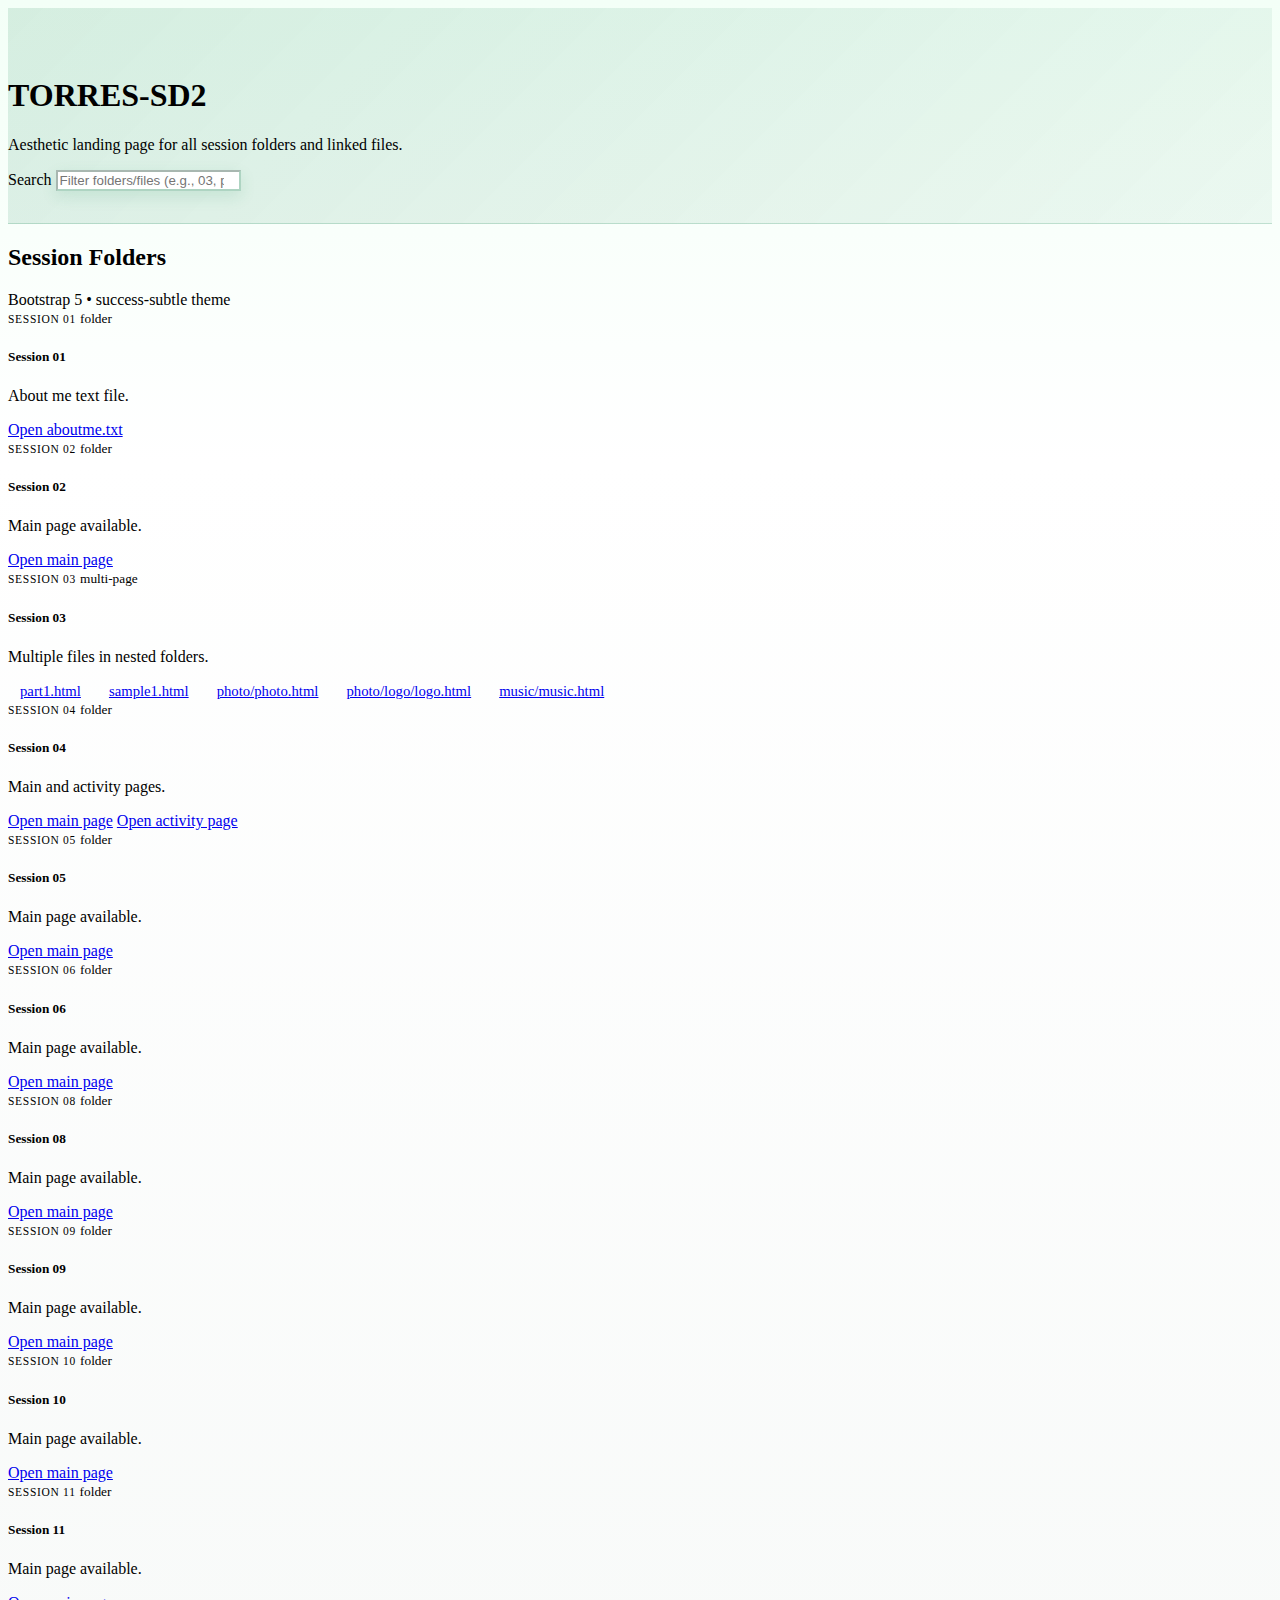
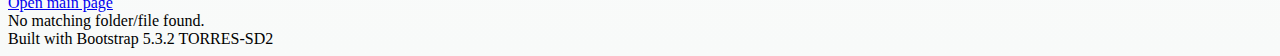
<file: index.html>
<!doctype html>
<html lang="en" data-bs-theme="light">
  <head>
    <meta charset="utf-8" />
    <meta name="viewport" content="width=device-width, initial-scale=1" />
    <title>TORRES-SD2 | Sessions Landing</title>
    <link
      href="https://cdn.jsdelivr.net/npm/bootstrap@5.3.2/dist/css/bootstrap.min.css"
      rel="stylesheet"
      integrity="sha384-T3c6CoIi6uLrA9TneNEoa7RxnatzjcDSCmG1MXxSR1GAsXEV/Dwwykc2MPK8M2HN"
      crossorigin="anonymous"
    />
    <style>
      body {
        background: linear-gradient(
          180deg,
          #f3fff7 0%,
          #ffffff 28%,
          #f8faf9 100%
        );
        min-height: 100vh;
      }
      .hero {
        background: linear-gradient(
          135deg,
          rgba(25, 135, 84, 0.14),
          rgba(25, 135, 84, 0.06)
        );
        border-bottom: 1px solid rgba(25, 135, 84, 0.2);
        padding: 3rem 0 2rem;
      }
      .search-input {
        border-color: rgba(25, 135, 84, 0.35);
        box-shadow: 0 0.35rem 1rem rgba(25, 135, 84, 0.12);
      }
      .session-card {
        border: 1px solid var(--bs-success-border-subtle);
        background: var(--bs-success-bg-subtle);
        transition:
          transform 0.15s ease,
          box-shadow 0.2s ease;
      }
      .session-card:hover {
        transform: translateY(-3px);
        box-shadow: 0 0.7rem 1.4rem rgba(25, 135, 84, 0.14);
      }
      .folder-pill {
        font-size: 0.72rem;
        letter-spacing: 0.06em;
      }
      .list-small .list-group-item {
        padding: 0.5rem 0.75rem;
        font-size: 0.92rem;
        border-color: var(--bs-success-border-subtle);
      }
      .list-group-item-action:hover {
        background-color: rgba(25, 135, 84, 0.1);
      }
    </style>
  </head>
  <body>
    <header class="hero">
      <div class="container">
        <div class="row align-items-center g-3">
          <div class="col-lg-8">
            <h1 class="display-5 fw-bold text-success-emphasis mb-2">
              TORRES-SD2
            </h1>
            <p class="lead text-success-emphasis opacity-75 mb-0">
              Aesthetic landing page for all session folders and linked files.
            </p>
          </div>
          <div class="col-lg-4">
            <div class="input-group">
              <span
                class="input-group-text bg-success-subtle border-success-subtle text-success-emphasis"
                >Search</span
              >
              <input
                id="filterInput"
                class="form-control search-input"
                type="search"
                placeholder="Filter folders/files (e.g., 03, photo, music)"
                aria-label="Filter sessions"
              />
            </div>
          </div>
        </div>
      </div>
    </header>

    <main class="container my-4 my-lg-5">
      <div
        class="d-flex justify-content-between align-items-center mb-3 flex-wrap gap-2"
      >
        <h2 class="h5 mb-0 text-success-emphasis">Session Folders</h2>
        <span
          class="badge bg-success-subtle text-success-emphasis border border-success-subtle"
          >Bootstrap 5 • success-subtle theme</span
        >
      </div>

      <div class="row g-3" id="sessionsGrid">
        <!-- Session 01 -->
        <div
          class="col-12 col-sm-6 col-lg-4 session-item"
          data-keywords="01 session1 about me text folder"
        >
          <div class="card session-card h-100">
            <div class="card-body d-flex flex-column">
              <div
                class="d-flex justify-content-between align-items-center mb-2"
              >
                <span class="badge bg-success text-light folder-pill"
                  >SESSION 01</span
                >
                <small class="text-success-emphasis opacity-75">folder</small>
              </div>
              <h5 class="card-title text-success-emphasis mb-2">Session 01</h5>
              <p class="card-text text-success-emphasis opacity-75">
                About me text file.
              </p>
              <div class="mt-auto d-grid">
                <a class="btn btn-success" href="session-01/aboutme.txt"
                  >Open aboutme.txt</a
                >
              </div>
            </div>
          </div>
        </div>

        <!-- Session 02 -->
        <div
          class="col-12 col-sm-6 col-lg-4 session-item"
          data-keywords="02 session2 index folder"
        >
          <div class="card session-card h-100">
            <div class="card-body d-flex flex-column">
              <div
                class="d-flex justify-content-between align-items-center mb-2"
              >
                <span class="badge bg-success text-light folder-pill"
                  >SESSION 02</span
                >
                <small class="text-success-emphasis opacity-75">folder</small>
              </div>
              <h5 class="card-title text-success-emphasis mb-2">Session 02</h5>
              <p class="card-text text-success-emphasis opacity-75">
                Main page available.
              </p>
              <div class="mt-auto d-grid">
                <a class="btn btn-success" href="session-02/index.html"
                  >Open main page</a
                >
              </div>
            </div>
          </div>
        </div>

        <!-- Session 03 -->
        <div
          class="col-12 col-sm-6 col-lg-4 session-item"
          data-keywords="03 session3 part1 sample photo logo music gallery folder"
        >
          <div class="card session-card h-100">
            <div class="card-body d-flex flex-column">
              <div
                class="d-flex justify-content-between align-items-center mb-2"
              >
                <span class="badge bg-success text-light folder-pill"
                  >SESSION 03</span
                >
                <small class="text-success-emphasis opacity-75"
                  >multi-page</small
                >
              </div>
              <h5 class="card-title text-success-emphasis mb-2">Session 03</h5>
              <p class="card-text text-success-emphasis opacity-75">
                Multiple files in nested folders.
              </p>
              <div class="mt-auto">
                <div class="list-group list-group-flush border-top list-small">
                  <a
                    class="list-group-item list-group-item-action bg-transparent text-success-emphasis"
                    href="session-03/part1.html"
                    >part1.html</a
                  >
                  <a
                    class="list-group-item list-group-item-action bg-transparent text-success-emphasis"
                    href="session-03/sample1.html"
                    >sample1.html</a
                  >
                  <a
                    class="list-group-item list-group-item-action bg-transparent text-success-emphasis"
                    href="session-03/photo/photo.html"
                    >photo/photo.html</a
                  >
                  <a
                    class="list-group-item list-group-item-action bg-transparent text-success-emphasis"
                    href="session-03/photo/logo/logo.html"
                    >photo/logo/logo.html</a
                  >
                  <a
                    class="list-group-item list-group-item-action bg-transparent text-success-emphasis"
                    href="session-03/music/music.html"
                    >music/music.html</a
                  >
                </div>
              </div>
            </div>
          </div>
        </div>

        <!-- Session 04 -->
        <div
          class="col-12 col-sm-6 col-lg-4 session-item"
          data-keywords="04 session4 index activity folder"
        >
          <div class="card session-card h-100">
            <div class="card-body d-flex flex-column">
              <div
                class="d-flex justify-content-between align-items-center mb-2"
              >
                <span class="badge bg-success text-light folder-pill"
                  >SESSION 04</span
                >
                <small class="text-success-emphasis opacity-75">folder</small>
              </div>
              <h5 class="card-title text-success-emphasis mb-2">Session 04</h5>
              <p class="card-text text-success-emphasis opacity-75">
                Main and activity pages.
              </p>
              <div class="mt-auto d-grid gap-2">
                <a class="btn btn-success" href="session4/index.html"
                  >Open main page</a
                >
                <a class="btn btn-outline-success" href="session4/activity.html"
                  >Open activity page</a
                >
              </div>
            </div>
          </div>
        </div>

        <!-- Session 05 -->
        <div
          class="col-12 col-sm-6 col-lg-4 session-item"
          data-keywords="05 session5 index folder"
        >
          <div class="card session-card h-100">
            <div class="card-body d-flex flex-column">
              <div
                class="d-flex justify-content-between align-items-center mb-2"
              >
                <span class="badge bg-success text-light folder-pill"
                  >SESSION 05</span
                >
                <small class="text-success-emphasis opacity-75">folder</small>
              </div>
              <h5 class="card-title text-success-emphasis mb-2">Session 05</h5>
              <p class="card-text text-success-emphasis opacity-75">
                Main page available.
              </p>
              <div class="mt-auto d-grid">
                <a class="btn btn-success" href="Session5/index.html"
                  >Open main page</a
                >
              </div>
            </div>
          </div>
        </div>

        <!-- Session 06 -->
        <div
          class="col-12 col-sm-6 col-lg-4 session-item"
          data-keywords="06 session6 index folder"
        >
          <div class="card session-card h-100">
            <div class="card-body d-flex flex-column">
              <div
                class="d-flex justify-content-between align-items-center mb-2"
              >
                <span class="badge bg-success text-light folder-pill"
                  >SESSION 06</span
                >
                <small class="text-success-emphasis opacity-75">folder</small>
              </div>
              <h5 class="card-title text-success-emphasis mb-2">Session 06</h5>
              <p class="card-text text-success-emphasis opacity-75">
                Main page available.
              </p>
              <div class="mt-auto d-grid">
                <a class="btn btn-success" href="session6/index.html"
                  >Open main page</a
                >
              </div>
            </div>
          </div>
        </div>

        <!-- Session 08 -->
        <div
          class="col-12 col-sm-6 col-lg-4 session-item"
          data-keywords="08 session8 index folder"
        >
          <div class="card session-card h-100">
            <div class="card-body d-flex flex-column">
              <div
                class="d-flex justify-content-between align-items-center mb-2"
              >
                <span class="badge bg-success text-light folder-pill"
                  >SESSION 08</span
                >
                <small class="text-success-emphasis opacity-75">folder</small>
              </div>
              <h5 class="card-title text-success-emphasis mb-2">Session 08</h5>
              <p class="card-text text-success-emphasis opacity-75">
                Main page available.
              </p>
              <div class="mt-auto d-grid">
                <a class="btn btn-success" href="session8/index.html"
                  >Open main page</a
                >
              </div>
            </div>
          </div>
        </div>

        <!-- Session 09 -->
        <div
          class="col-12 col-sm-6 col-lg-4 session-item"
          data-keywords="09 session9 index folder"
        >
          <div class="card session-card h-100">
            <div class="card-body d-flex flex-column">
              <div
                class="d-flex justify-content-between align-items-center mb-2"
              >
                <span class="badge bg-success text-light folder-pill"
                  >SESSION 09</span
                >
                <small class="text-success-emphasis opacity-75">folder</small>
              </div>
              <h5 class="card-title text-success-emphasis mb-2">Session 09</h5>
              <p class="card-text text-success-emphasis opacity-75">
                Main page available.
              </p>
              <div class="mt-auto d-grid">
                <a class="btn btn-success" href="session-09/index.html"
                  >Open main page</a
                >
              </div>
            </div>
          </div>
        </div>

        <!-- Session 10 -->
        <div
          class="col-12 col-sm-6 col-lg-4 session-item"
          data-keywords="10 session10 index folder"
        >
          <div class="card session-card h-100">
            <div class="card-body d-flex flex-column">
              <div
                class="d-flex justify-content-between align-items-center mb-2"
              >
                <span class="badge bg-success text-light folder-pill"
                  >SESSION 10</span
                >
                <small class="text-success-emphasis opacity-75">folder</small>
              </div>
              <h5 class="card-title text-success-emphasis mb-2">Session 10</h5>
              <p class="card-text text-success-emphasis opacity-75">
                Main page available.
              </p>
              <div class="mt-auto d-grid">
                <a class="btn btn-success" href="session-10/index.html"
                  >Open main page</a
                >
              </div>
            </div>
          </div>
        </div>

        <!-- Session 11 -->
        <div
          class="col-12 col-sm-6 col-lg-4 session-item"
          data-keywords="11 session11 index folder"
        >
          <div class="card session-card h-100">
            <div class="card-body d-flex flex-column">
              <div
                class="d-flex justify-content-between align-items-center mb-2"
              >
                <span class="badge bg-success text-light folder-pill"
                  >SESSION 11</span
                >
                <small class="text-success-emphasis opacity-75">folder</small>
              </div>
              <h5 class="card-title text-success-emphasis mb-2">Session 11</h5>
              <p class="card-text text-success-emphasis opacity-75">
                Main page available.
              </p>
              <div class="mt-auto d-grid">
                <a class="btn btn-success" href="session-11/index.html"
                  >Open main page</a
                >
              </div>
            </div>
          </div>
        </div>
      </div>

      <div
        id="noResults"
        class="alert alert-success-subtle border border-success-subtle text-success-emphasis mt-4 d-none"
        role="alert"
      >
        No matching folder/file found.
      </div>
    </main>

    <footer class="container my-4 small">
      <div
        class="d-flex justify-content-between align-items-center flex-wrap gap-2"
      >
        <span class="text-success-emphasis opacity-75"
          >Built with Bootstrap 5.3.2</span
        >
        <span class="text-success-emphasis opacity-75">TORRES-SD2</span>
      </div>
    </footer>

    <script
      src="https://cdn.jsdelivr.net/npm/bootstrap@5.3.2/dist/js/bootstrap.bundle.min.js"
      integrity="sha384-C6RzsynM9kWDrMNeT87bh95OGNyZPhcTNXj1NW7RuBCsyN/o0jlpcV8Qyq46cDfL"
      crossorigin="anonymous"
    ></script>
    <script>
      (function () {
        const input = document.getElementById("filterInput");
        const items = Array.from(document.querySelectorAll(".session-item"));
        const noResults = document.getElementById("noResults");

        function norm(s) {
          return (s || "").toLowerCase().trim();
        }

        function filter() {
          const q = norm(input.value);
          let visible = 0;

          items.forEach((el) => {
            const text = norm(el.innerText + " " + (el.dataset.keywords || ""));
            const show = !q || text.includes(q);
            el.style.display = show ? "" : "none";
            if (show) visible++;
          });

          noResults.classList.toggle("d-none", visible > 0);
        }

        input.addEventListener("input", filter);
      })();
    </script>
  </body>
</html>
</file>
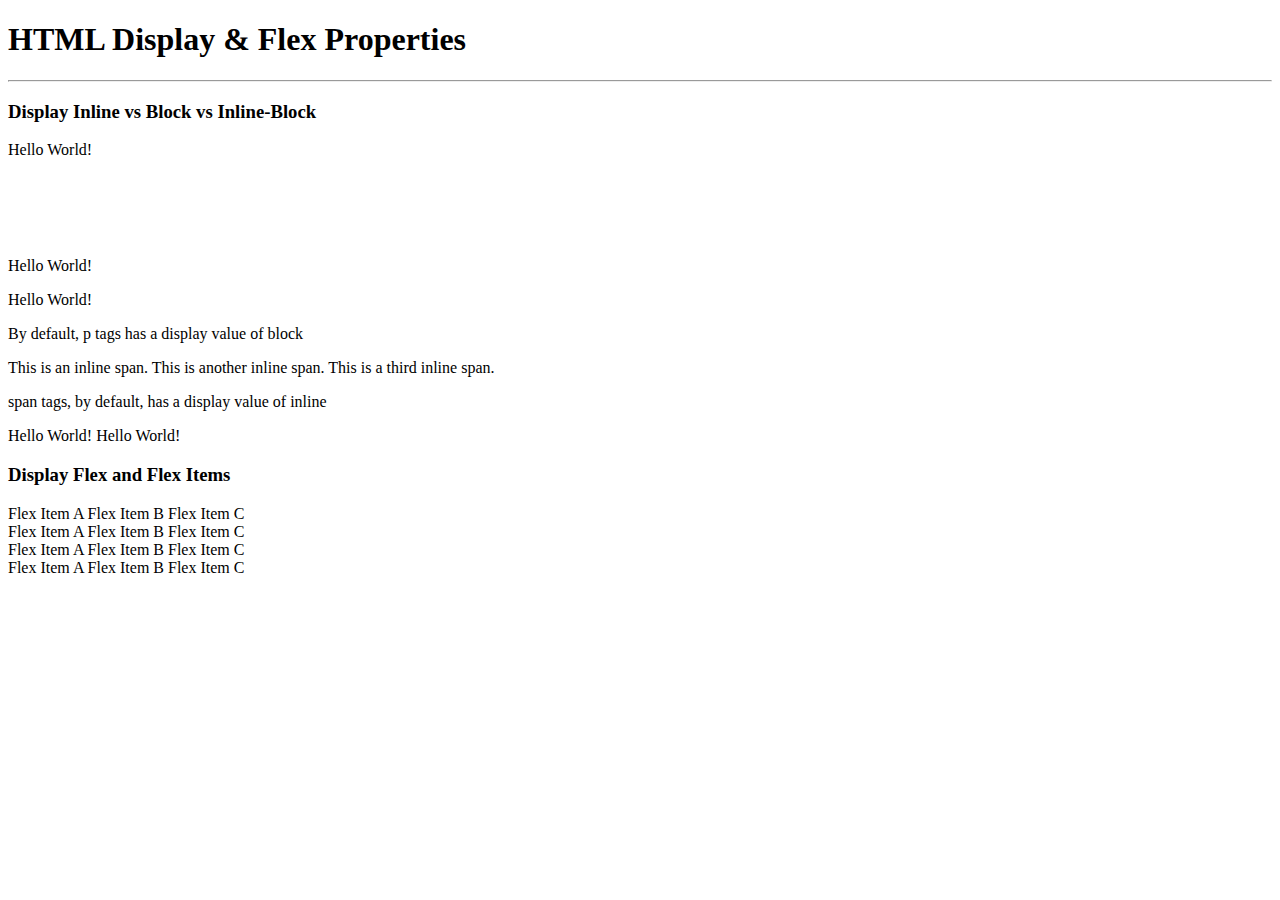
<file: session-10/index.html>
<!DOCTYPE html>
<html lang="en">
<head>
    <meta charset="UTF-8">
    <meta name="viewport" content="width=device-width, initial-scale=1.0">
    <title>HTML Display and Flex Property</title>
    <!-- Bootstrap Link -->
    <link href="https://cdn.jsdelivr.net/npm/bootstrap@5.3.8/dist/css/bootstrap.min.css" rel="stylesheet" integrity="sha384-sRIl4kxILFvY47J16cr9ZwB07vP4J8+LH7qKQnuqkuIAvNWLzeN8tE5YBujZqJLB" crossorigin="anonymous">
</head>
<body class="bg-dark text-light p-3">
    <h1 class="display-2 fw-bold">HTML Display & Flex Properties</h1>
    <hr>
    <h3 class="display-4 text-center">Display Inline vs Block vs Inline-Block</h3>

    <div class="bg-secondary p-3 mt-5 container rounded-3">
        <p class="bg-primary p-3" style="width: 100px; height: 100px;">Hello World!</p>
        <p>Hello World!</p>
        <p>Hello World!</p>
        <p>By default, p tags has a display value of block</p>

        <span class="bg-primary p-3" style="width: 100px; height: 100px;">This is an inline span.</span>
        <span>This is another inline span.</span>
        <span>This is a third inline span.</span>
        <p>span tags, by default, has a display value of inline</p>

        <span class="bg-warning p-3 d-inline-block text-dark" style="width: 100px; height: 100px;">Hello World!</span>
        <span>Hello World!</span>
    </div>

        <h3 class="display-4 mt-5 text-center">Display Flex and Flex Items</h3>

    <div class="bg-secondary p-3 mt-5 container rounded-3">
        <!-- justify-contend-end -> start -> center -->
        <div class="border border-light p-3">
            <div class="d-flex justify-content-end m-2 p-3">
                <span class="bg-primary p-3">Flex Item A</span>
                <span class="bg-warning p-3">Flex Item B</span>
                <span class="bg-primary p-3">Flex Item C</span>
            </div> 
            <!-- flex-row -> column -->
            <div class="d-flex justify-content-center flex-column">
                <span class="bg-primary p-3 m-2">Flex Item A</span>
                <span class="bg-warning p-3 m-2">Flex Item B</span>
                <span class="bg-primary p-3 m-2">Flex Item C</span>
            </div> 

            <div class="d-flex justify-content-around">
                <span class="bg-primary p-3 m-2">Flex Item A</span>
                <span class="bg-warning p-3 m-2">Flex Item B</span>
                <span class="bg-primary p-3 m-2">Flex Item C</span>
            </div> 
            <div class="d-flex justify-content-evenly">
                <span class="bg-primary p-3 m-2">Flex Item A</span>
                <span class="bg-warning p-3 m-2">Flex Item B</span>
                <span class="bg-primary p-3 m-2">Flex Item C</span>
            </div> 
        </div>

    </div>

        

    <script src="https://cdn.jsdelivr.net/npm/bootstrap@5.3.8/dist/js/bootstrap.bundle.min.js" integrity="sha384-FKyoEForCGlyvwx9Hj09JcYn3nv7wiPVlz7YYwJrWVcXK/BmnVDxM+D2scQbITxI" crossorigin="anonymous"></script>
</body>
</html>
</file>
